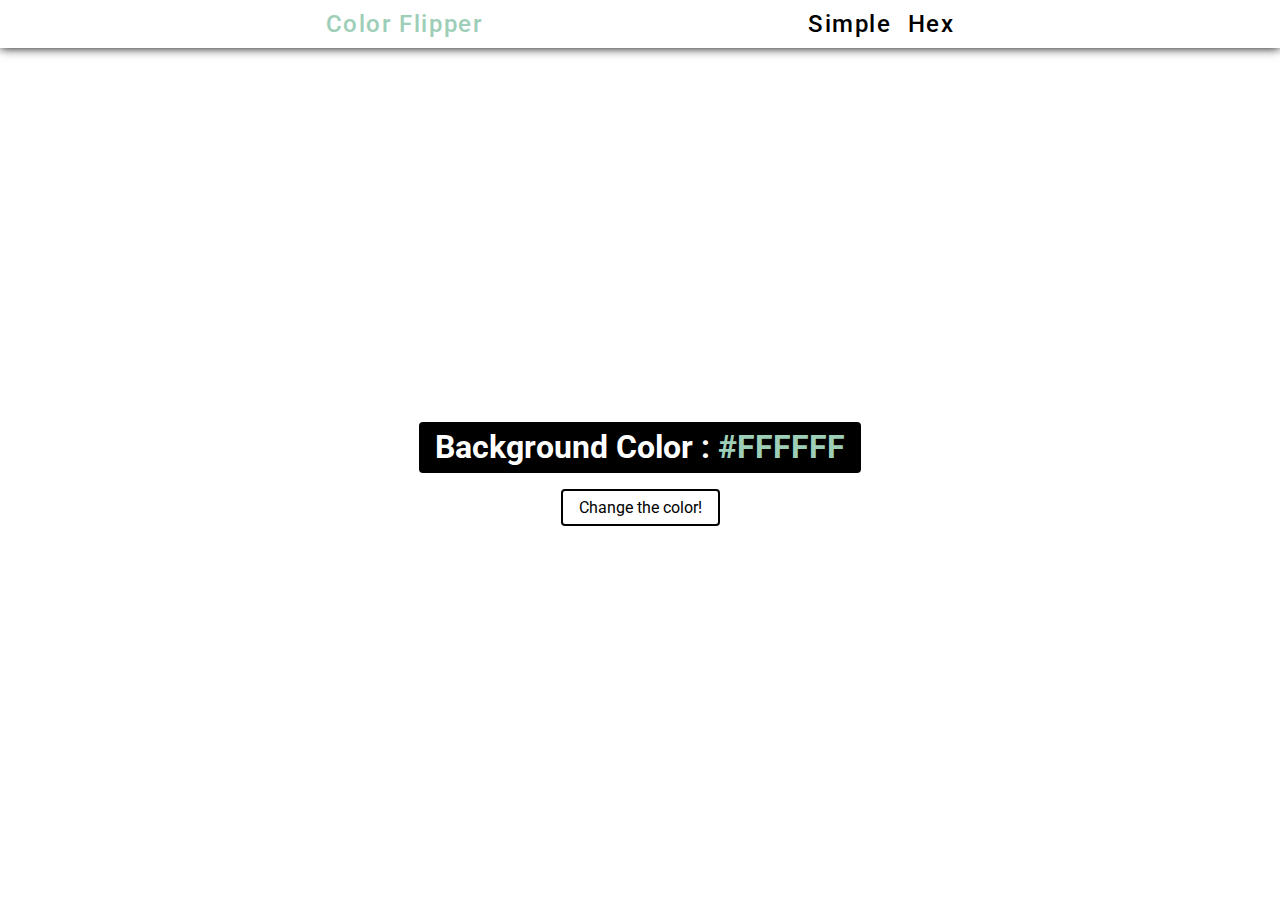
<file: hex.html>
<!DOCTYPE html>
<html lang="en">

<head>
  <meta charset="UTF-8">
  <meta name="viewport" content="width=device-width, initial-scale=1.0">
  <title>Color Flipper V2</title>
  <link rel="shortcut icon" href="./images/icons8-color-16.png" type="image/x-icon">
  <link rel="stylesheet" href="./styles.css">
  <link rel="preconnect" href="https://fonts.googleapis.com">
  <link rel="preconnect" href="https://fonts.gstatic.com" crossorigin>
  <link href="https://fonts.googleapis.com/css2?family=Roboto:ital,wght@0,100..900;1,100..900&display=swap"
    rel="stylesheet">
  <link rel="stylesheet" href="https://cdnjs.cloudflare.com/ajax/libs/font-awesome/6.7.2/css/all.min.css"
    integrity="sha512-Evv84Mr4kqVGRNSgIGL/F/aIDqQb7xQ2vcrdIwxfjThSH8CSR7PBEakCr51Ck+w+/U6swU2Im1vVX0SVk9ABhg=="
    crossorigin="anonymous" referrerpolicy="no-referrer" />
</head>

<body>
  <nav>
    <div class="nav-list">
      <h1>Color Flipper</h1>
      <ul role="list" class="links">
        <li><a href="./index.html">Simple</a></li>
        <li><a href="">Hex</a></li>
      </ul>
    </div>
  </nav>

  <main>
    <h2 class="main-text">Background Color :<span class=" color jsColor"> #FFFFFF</span></h2>
    <button class="color-btn jsColorBtn">Change the color!</button>
  </main>

<script src="./hex.js"></script>
</body>

</html>
</file>
<file: styles.css>
/* CSS Reset */
*,
*::before,
*::after {
  box-sizing: border-box;
}

* {
  margin: 0;
  padding: 0;
}

html {
  -moz-text-size-adjust: none;
  -webkit-text-size-adjust: none;
  text-size-adjust: none;
}

ul[role="list"],
ol[role="list"] {
  list-style: none;
}

body {
  min-height: 100vh;
  line-height: 1.5;
}

h1,
h2,
h3,
h4,
button,
input,
label {
  line-height: 1.1;
}

img,
picture,
svg {
  max-width: 100%;
  display: block;
}

input,
button,
textarea,
select {
  font-family: inherit;
  font-size: inherit;
}
/* CSS Reset */

body {
  font-family: "Roboto", serif;
  background-color: #fff;
}

.nav-list {
  display: flex;
  align-items: center;
  justify-content: space-evenly;
  height: 3rem;
  box-shadow: 0 0 10px;
  background-color: #fff;
}

.links {
  display: flex;
  gap: 1rem;
  font-size: 1.5rem;
  font-weight: 500;
  letter-spacing: 0.1rem;
}

h1 {
  font-size: 1.5rem;
  font-weight: 500;
  letter-spacing: 0.1rem;
  color: #9DCEB7;
}

a {
  color: #000;
  text-decoration: none;
  transition: 0.25s;
}

a:hover {
  color: #9DCEB7;
}

main {
  display: flex;
  flex-direction: column;
  justify-content: center;
  align-items: center;
  height: calc(100vh - 3rem);
  gap: 1rem;
}

.main-text {
  background-color: #000;
  color: #fff;
  padding: 0.5rem 1rem;
  border-radius: 0.25rem;
  font-size: 2rem;
}

.color {
  color: #9DCEB7;
}

.color-btn {
  padding: 0.5rem 1rem;
  border: 2px solid black;
  background-color: transparent;
  border-radius: 0.25rem;
  transition: 0.25s;
  cursor: pointer;
}

.color-btn:hover {
  color: #fff;
  background-color: #000;
}
</file>
